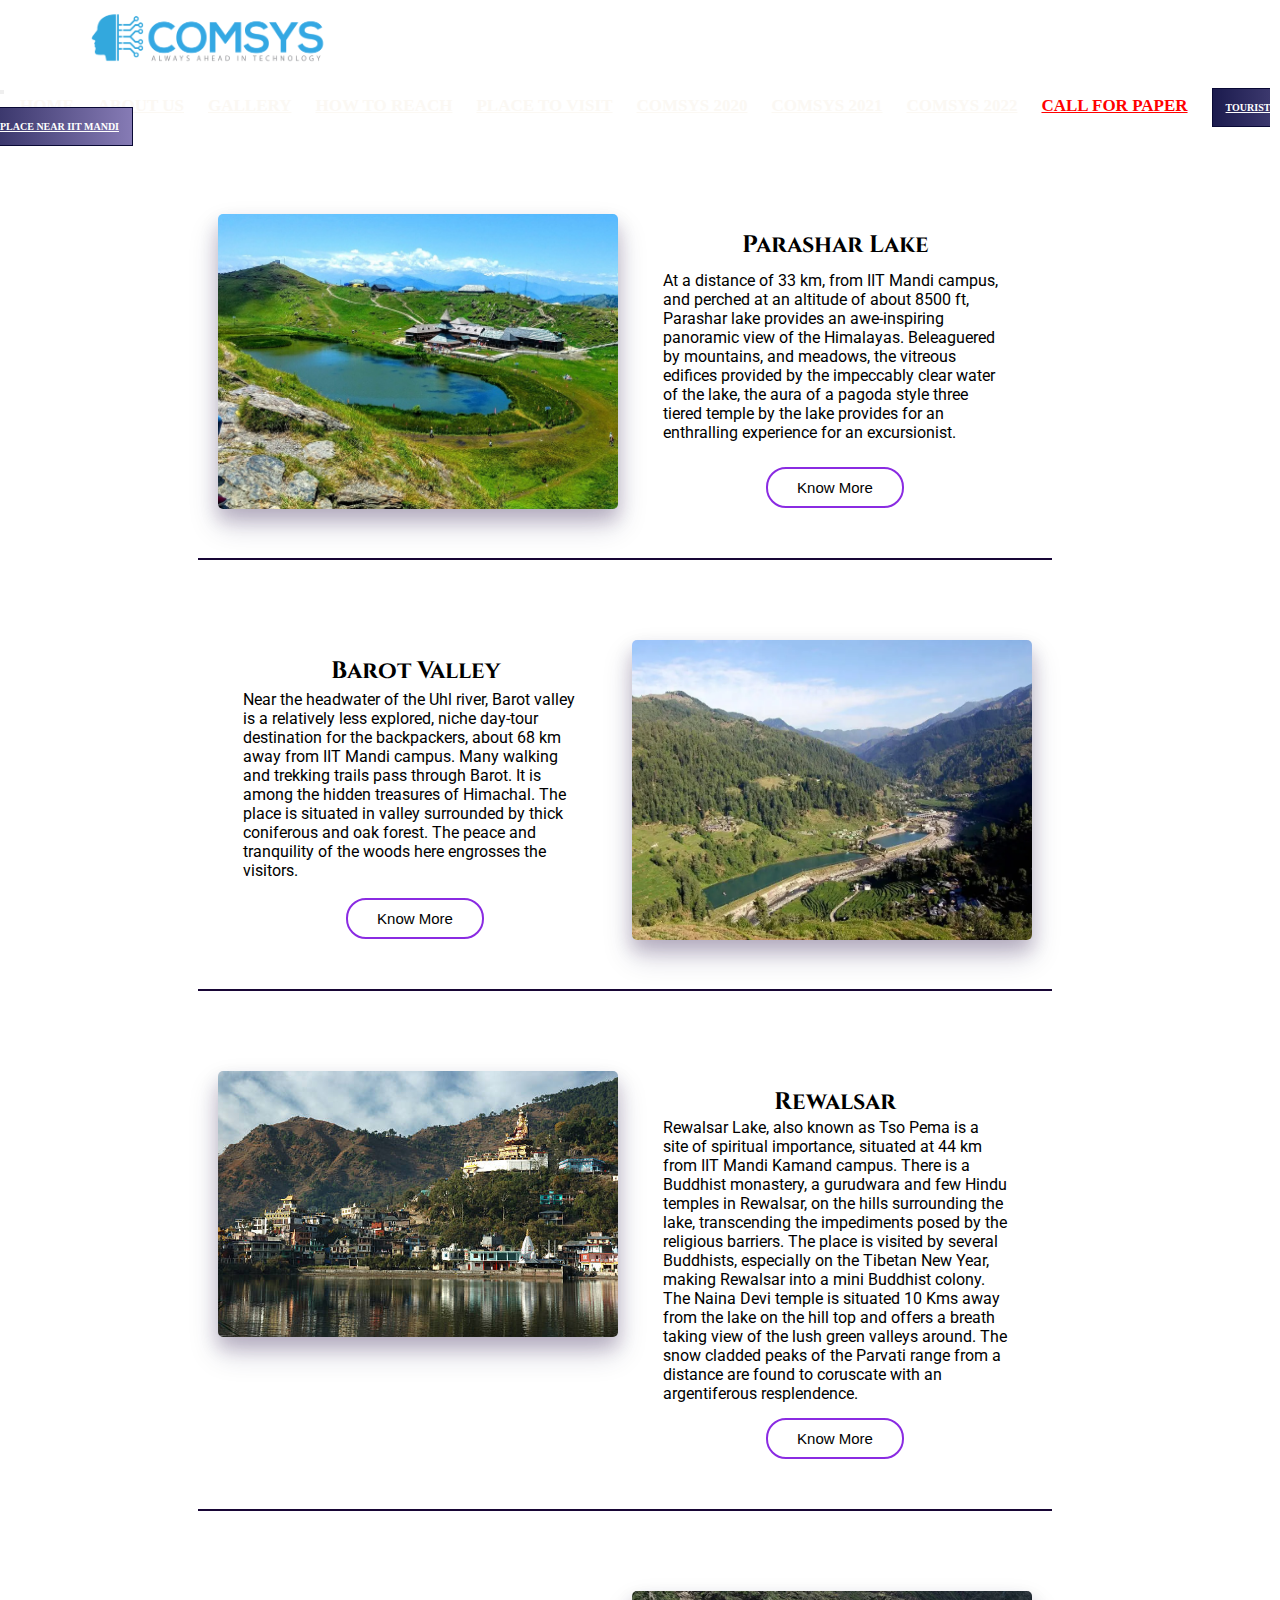
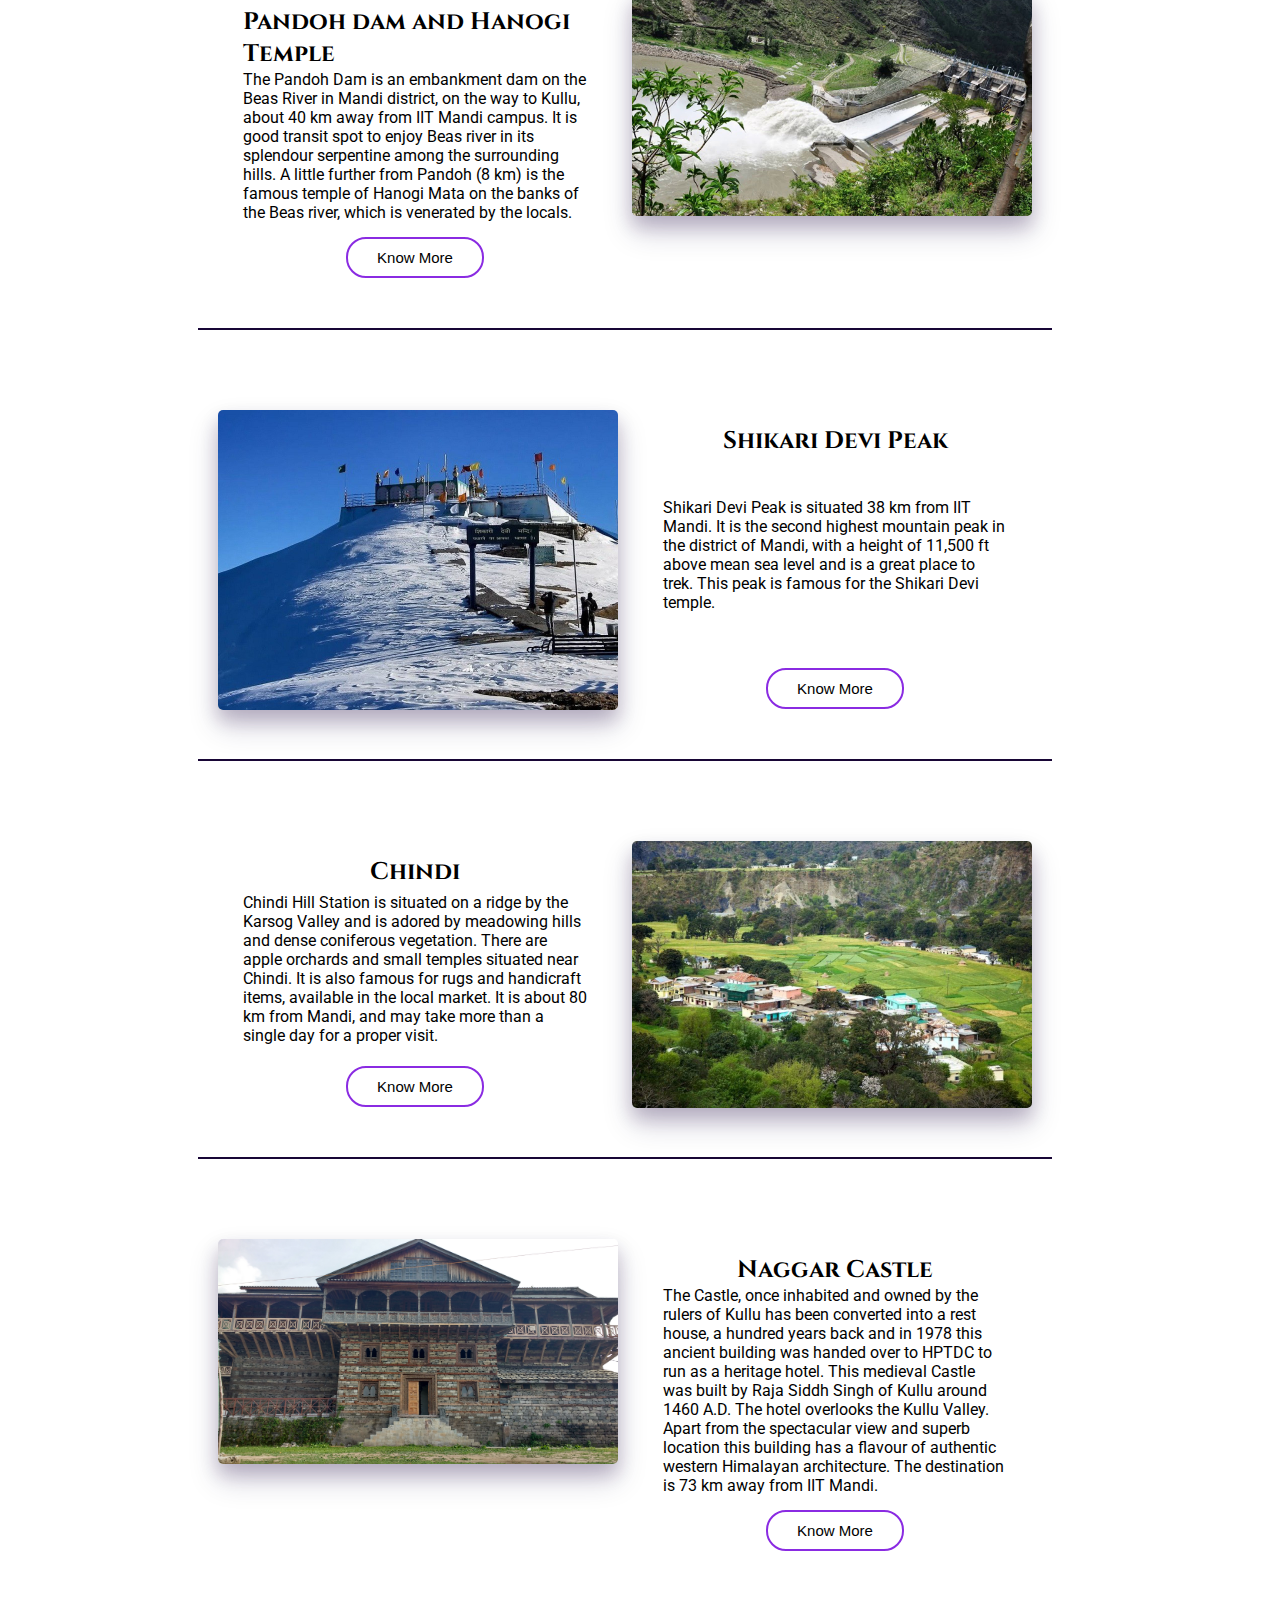
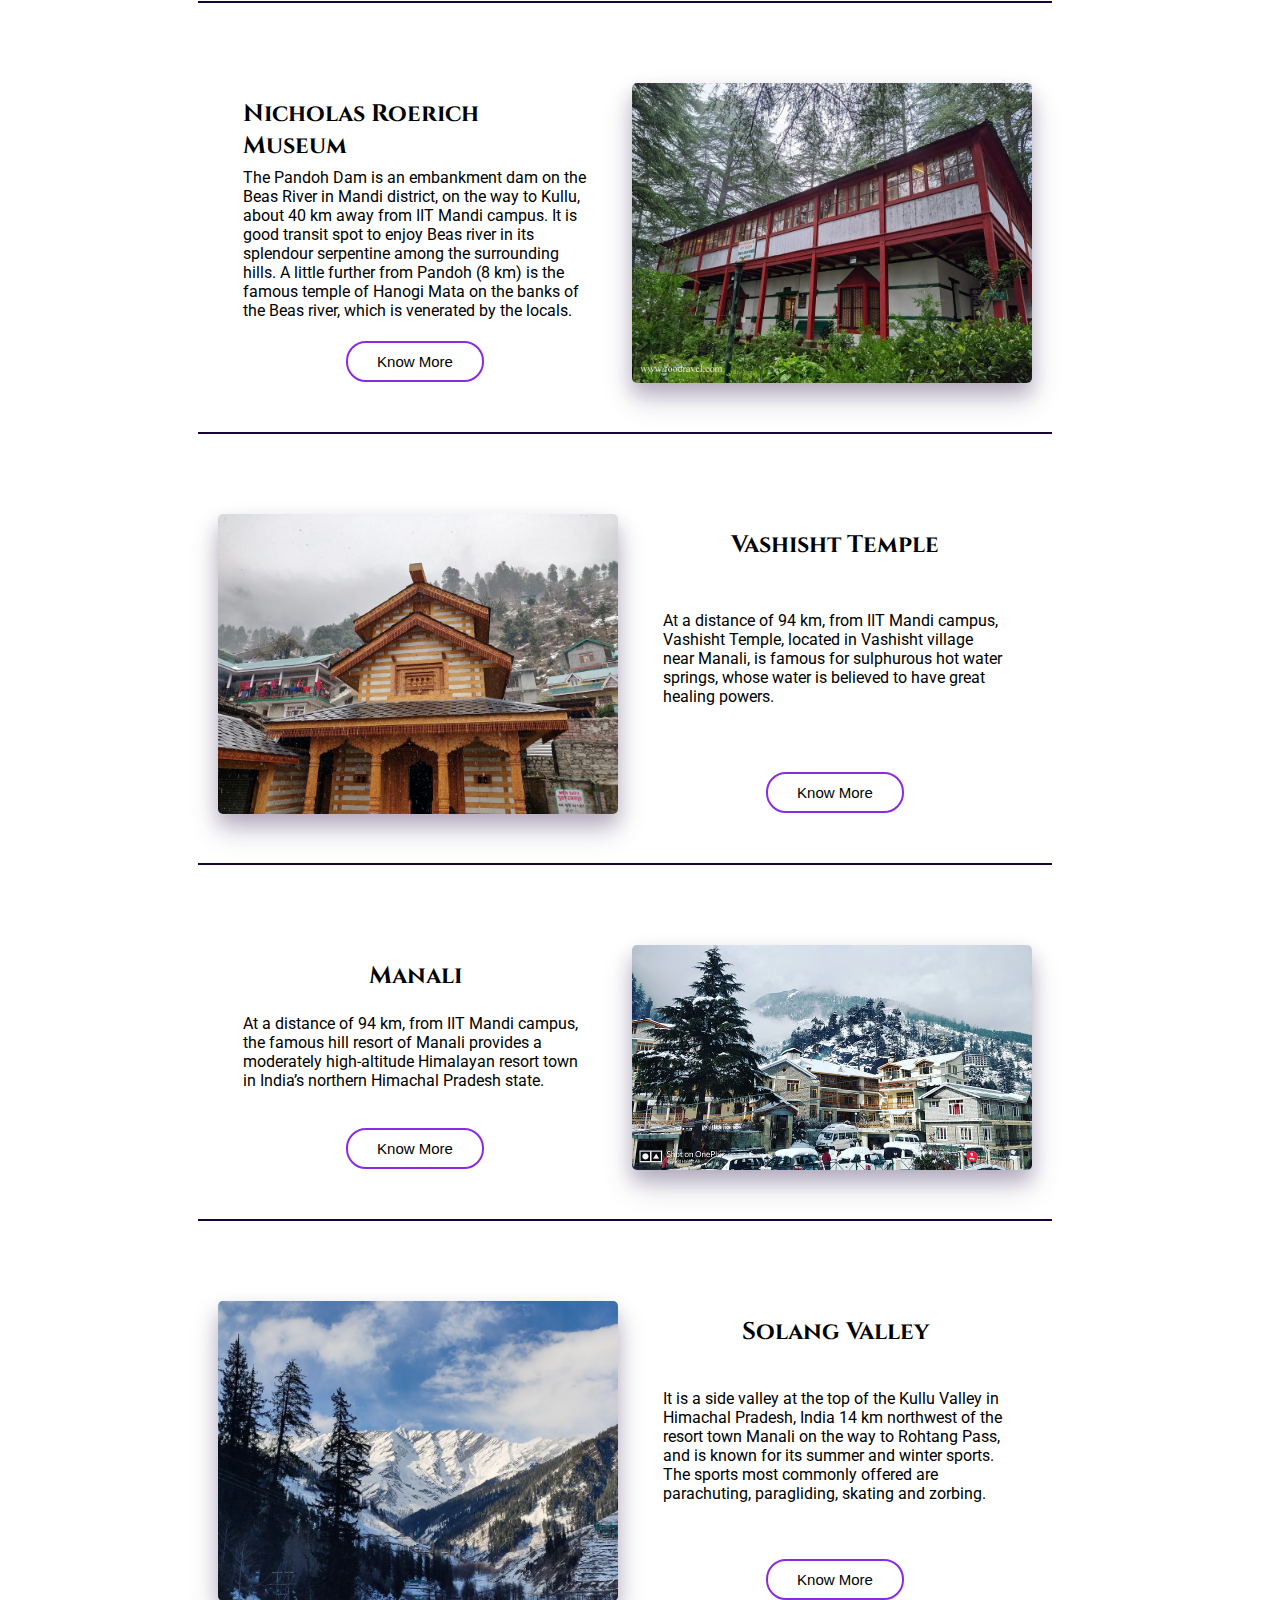
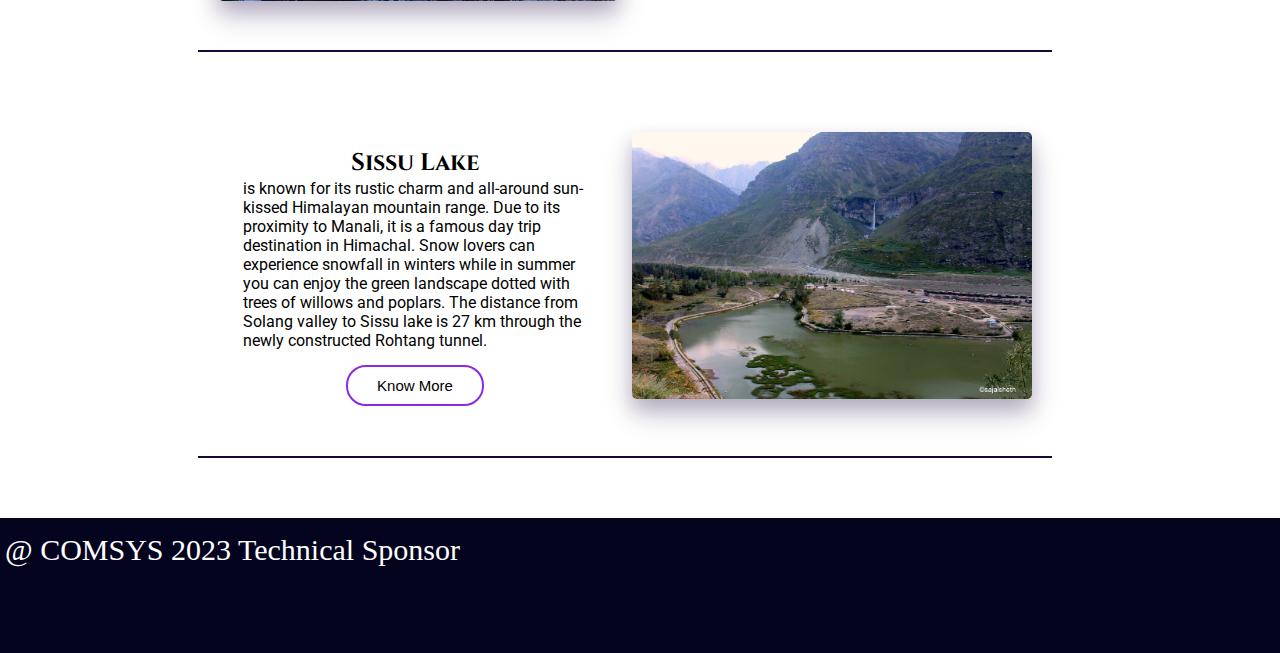
<file: index.html>
<!DOCTYPE html>
<html lang="en">

<head>
    <meta charset="UTF-8">
    <meta name="viewport" content="width=device-width, initial-scale=1.0">
    <title>Tourist Place</title>
    <link rel="stylesheet" href="tour.css">
    <link href="https://cdn.jsdelivr.net/npm/bootstrap@5.3.0/dist/css/bootstrap.min.css" rel="stylesheet"
        integrity="sha384-9ndCyUaIbzAi2FUVXJi0CjmCapSmO7SnpJef0486qhLnuZ2cdeRhO02iuK6FUUVM" crossorigin="anonymous">
</head>

<body>
    <header class="header">
        <div class="logo">
            <img src="image/lockup.png" alt="">
        </div>
        <div class="navigation bg-info">
            <nav class="navbar navbar-expand-lg ">
                <div class="container-fluid ms-5">
                    <button class="navbar-toggler" type="button" data-bs-toggle="collapse"
                        data-bs-target="#navbarNavAltMarkup" aria-controls="navbarNavAltMarkup" aria-expanded="false"
                        aria-label="Toggle navigation">
                        <span class="navbar-toggler-icon"></span>
                    </button>
                    <div class="collapse navbar-collapse" id="navbarNavAltMarkup">
                        <div class="navbar-nav">
                            <a class="nav-link" aria-current="page" href="#">HOME</a>
                            <a class="nav-link" href="#">ABOUT US</a>
                            <a class="nav-link" href="#">GALLERY</a>
                            <a class="nav-link" href="#">HOW TO REACH</a>
                            <a class="nav-link" href="#">PLACE TO VISIT</a>
                            <a class="nav-link" href="#">COMSYS 2020</a>
                            <a class="nav-link" href="#">COMSYS 2021</a>
                            <a class="nav-link" href="#">COMSYS 2022</a>
                            <a class="nav-link paper" href="#" id="call">CALL FOR PAPER</a>
                            <a class="nav-link tour" href="#">TOURIST PLACE NEAR IIT MANDI</a>
                        </div>
                    </div>
                </div>
            </nav>
        </div>
    </header>
    <div class="description">
        <div class="one">
            <div class="photo"><img src="image/Prashar_Lake.jpg" alt="prashar_lake"></div>
            <div class="text"><h2>Parashar Lake</h2><p>At a distance of 33 km, from IIT Mandi campus, and perched at an altitude of about 8500 ft, Parashar lake provides an awe-inspiring panoramic view of the Himalayas. Beleaguered by mountains, and meadows, the vitreous edifices provided by the impeccably clear water of the lake, the aura of a pagoda style three tiered temple by the lake provides for an enthralling experience for an excursionist.</p><button>Know More</button> </div>
        </div>
        <div class="two">
            <div class="text"><h2>Barot Valley</h2><p>Near the headwater of the Uhl river, Barot valley is a relatively less explored, niche day-tour destination for the backpackers, about 68 km away from IIT Mandi campus. Many walking and trekking trails pass through Barot. It is among the hidden treasures of Himachal. The place is situated in valley surrounded by thick coniferous and oak forest. The peace and tranquility of the woods here engrosses the visitors.</p><button>Know More</button> </div>
            <div class="photo"><img src="image/barot-main-mandi.webp" alt="prashar_lake"></div>
        </div>
        <div class="three">
            <div class="photo"><img src="image/rewalsar.jpg" alt="rewalsar"></div>
            <div class="text"><h2>Rewalsar</h2><p>Rewalsar Lake, also known as Tso Pema is a site of spiritual importance, situated at 44 km from IIT Mandi Kamand campus. There is a Buddhist monastery, a gurudwara and few Hindu temples in Rewalsar, on the hills surrounding the lake, transcending the impediments posed by the religious barriers. The place is visited by several Buddhists, especially on the Tibetan New Year, making Rewalsar into a mini Buddhist colony. The Naina Devi temple is situated 10 Kms away from the lake on the hill top and offers a breath taking view of the lush green valleys around. The snow cladded peaks of the Parvati range from a distance are found to coruscate with an argentiferous resplendence.</p><button>Know More</button> </div>
        </div>
        <div class="four">
            <div class="text"><h2>Pandoh dam and Hanogi Temple</h2><p>The Pandoh Dam is an embankment dam on the Beas River in Mandi district, on the way to Kullu, about 40 km away from IIT Mandi campus. It is good transit spot to enjoy Beas river in its splendour serpentine among the surrounding hills. A little further from Pandoh (8 km) is the famous temple of Hanogi Mata on the banks of the Beas river, which is venerated by the locals.</p><button>Know More</button> </div>
            <div class="photo"><img src="image/pandom_dam.jpg" alt="pandom_dam"></div>
        </div>
        <div class="five">
            <div class="photo"><img src="image/shikari_devi.jpg" alt="shikari_devi"></div>
            <div class="text"><h2>Shikari Devi Peak</h2><p>Shikari Devi Peak is situated 38 km from IIT Mandi. It is the second highest mountain peak in the district of Mandi, with a height of 11,500 ft above mean sea level and is a great place to trek. This peak is famous for the Shikari Devi temple.</p><button>Know More</button> </div>
        </div>
        <div class="six">
            <div class="text"><h2>Chindi</h2><p>Chindi Hill Station is situated on a ridge by the Karsog Valley and is adored by meadowing hills and dense coniferous vegetation. There are apple orchards and small temples situated near Chindi. It is also famous for rugs and handicraft items, available in the local market. It is about 80 km from Mandi, and may take more than a single day for a proper visit.</p><button>Know More</button> </div>
            <div class="photo"><img src="image/Chindi.jpg" alt="Chindi"></div>
        </div>
        <div class="seven">
            <div class="photo"><img src="image/Naggar_Castle.jpg" alt="Naggar_Castle"></div>
            <div class="text"><h2>Naggar Castle</h2><p>The Castle, once inhabited and owned by the rulers of Kullu has been converted into a rest house, a hundred years back and in 1978 this ancient building was handed over to HPTDC to run as a heritage hotel. This medieval Castle was built by Raja Siddh Singh of Kullu around 1460 A.D. The hotel overlooks the Kullu Valley. Apart from the spectacular view and superb location this building has a flavour of authentic western Himalayan architecture. The destination is 73 km away from IIT Mandi.</p><button>Know More</button> </div>
        </div>
        <div class="eight">
            <div class="text"><h2>Nicholas Roerich Museum</h2><p>The Pandoh Dam is an embankment dam on the Beas River in Mandi district, on the way to Kullu, about 40 km away from IIT Mandi campus. It is good transit spot to enjoy Beas river in its splendour serpentine among the surrounding hills. A little further from Pandoh (8 km) is the famous temple of Hanogi Mata on the banks of the Beas river, which is venerated by the locals.</p><button>Know More</button> </div>
            <div class="photo"><img src="image/Roerich-Art-Gallery.jpg" alt="Roerich-Art-Gallery"></div>
        </div>
        <div class="nine">
            <div class="photo"><img src="image/Vashisht-Temple.jpg" alt="Vashisht-Temple"></div>
            <div class="text"><h2>Vashisht Temple</h2><p>At a distance of 94 km, from IIT Mandi campus, Vashisht Temple, located in Vashisht village near Manali, is famous for sulphurous hot water springs, whose water is believed to have great healing powers.</p><button>Know More</button> </div>
        </div>
        <div class="ten">
            <div class="text"><h2>Manali</h2><p>At a distance of 94 km, from IIT Mandi campus, the famous hill resort of Manali provides a moderately high-altitude Himalayan resort town in India’s northern Himachal Pradesh state.</p><button>Know More</button> </div>
            <div class="photo"><img src="image/manali.jpg" alt="manali"></div>
        </div>
        <div class="eleven">
            <div class="photo"><img src="image/solang_valley.jpg" alt="solang_valley"></div>
            <div class="text"><h2>Solang Valley</h2><p>It is a side valley at the top of the Kullu Valley in Himachal Pradesh, India 14 km northwest of the resort town Manali on the way to Rohtang Pass, and is known for its summer and winter sports. The sports most commonly offered are parachuting, paragliding, skating and zorbing.</p><button>Know More</button> </div>
        </div>
        <div class="twelve">
            <div class="text"><h2>Sissu Lake</h2><p>is known for its rustic charm and all-around sun-kissed Himalayan mountain range. Due to its proximity to Manali, it is a famous day trip destination in Himachal. Snow lovers can experience snowfall in winters while in summer you can enjoy the green landscape dotted with trees of willows and poplars. The distance from Solang valley to Sissu lake is 27 km through the newly constructed Rohtang tunnel.</p><button>Know More</button> </div>
            <div class="photo"><img src="image/sissu_lake.jpg" alt="sissu_lake"></div>
        </div>
    </div>
    <section id="footer">
        <div class="footer-text"><p>&#64 COMSYS 2023 Technical Sponsor</p></div>
    </section>
    <script src="https://cdn.jsdelivr.net/npm/bootstrap@5.3.0/dist/js/bootstrap.bundle.min.js" integrity="sha384-geWF76RCwLtnZ8qwWowPQNguL3RmwHVBC9FhGdlKrxdiJJigb/j/68SIy3Te4Bkz" crossorigin="anonymous"></script>
</body>

</html>
</file>
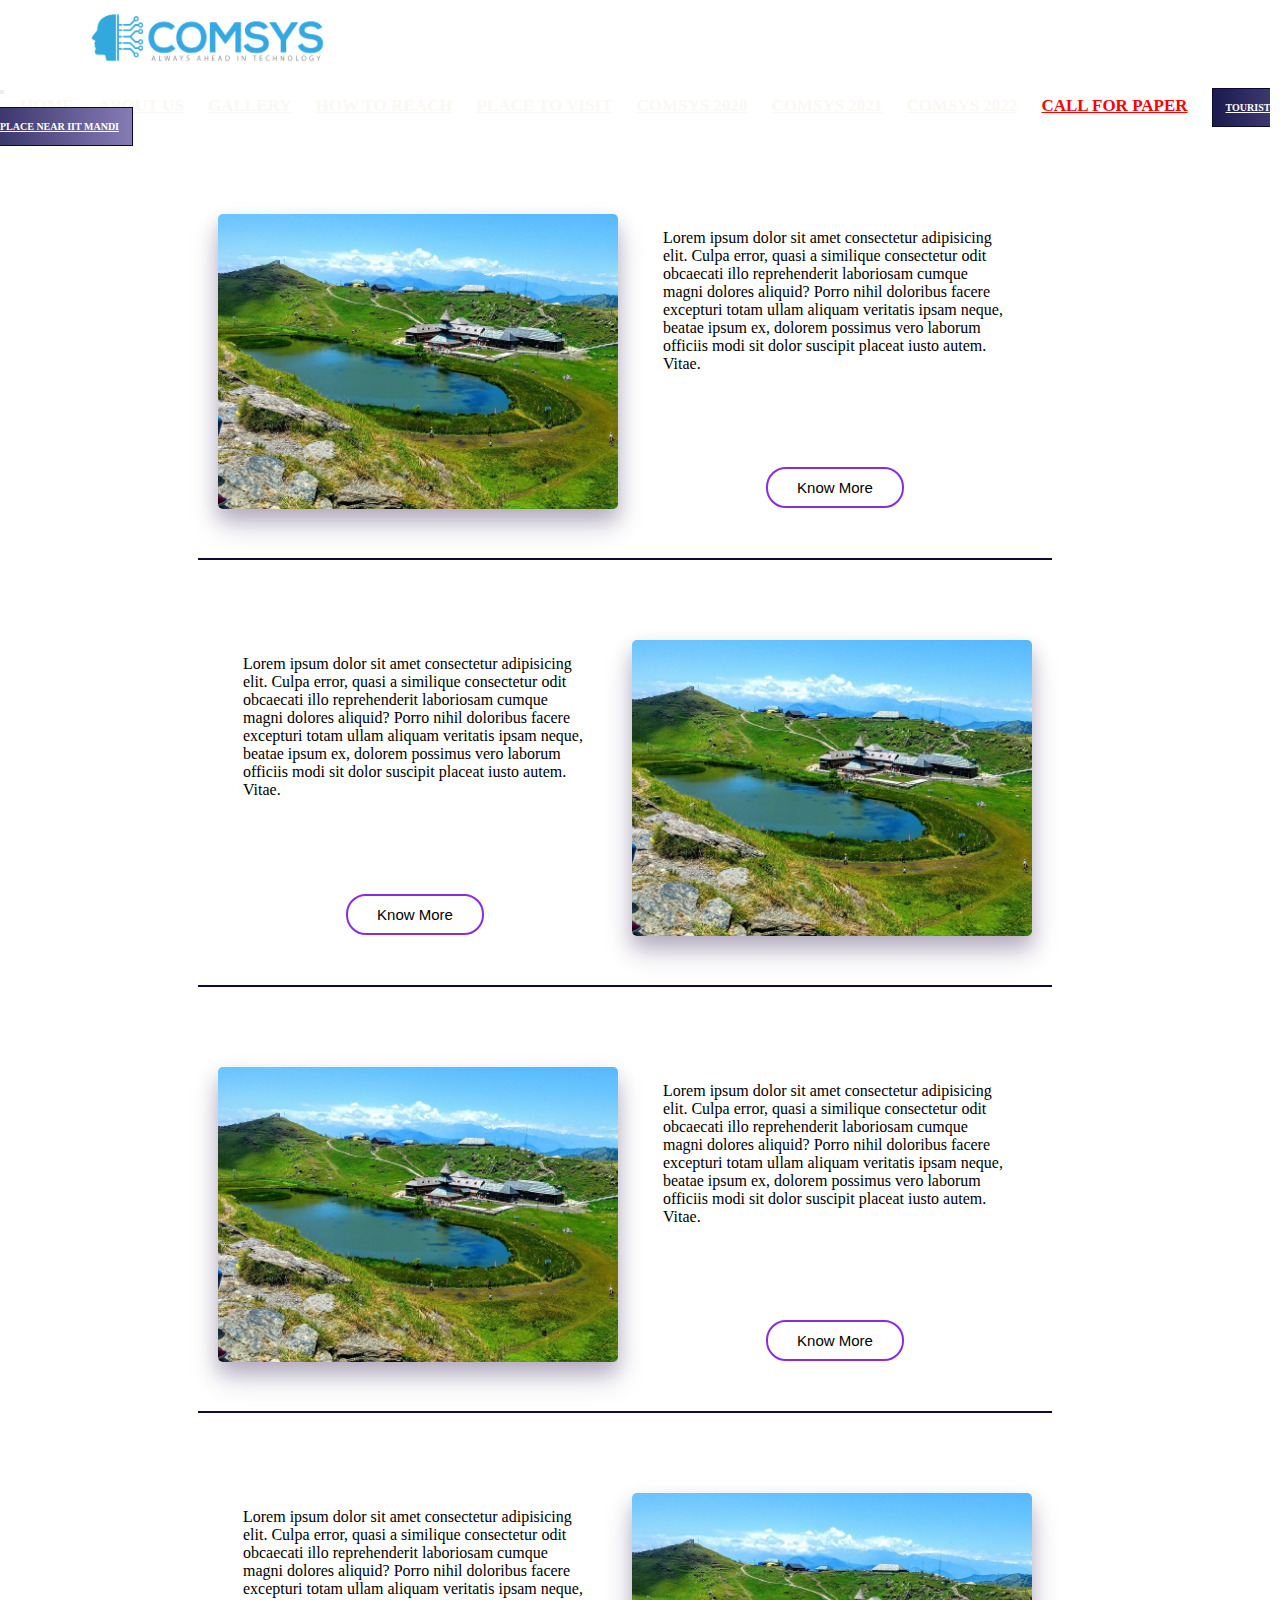
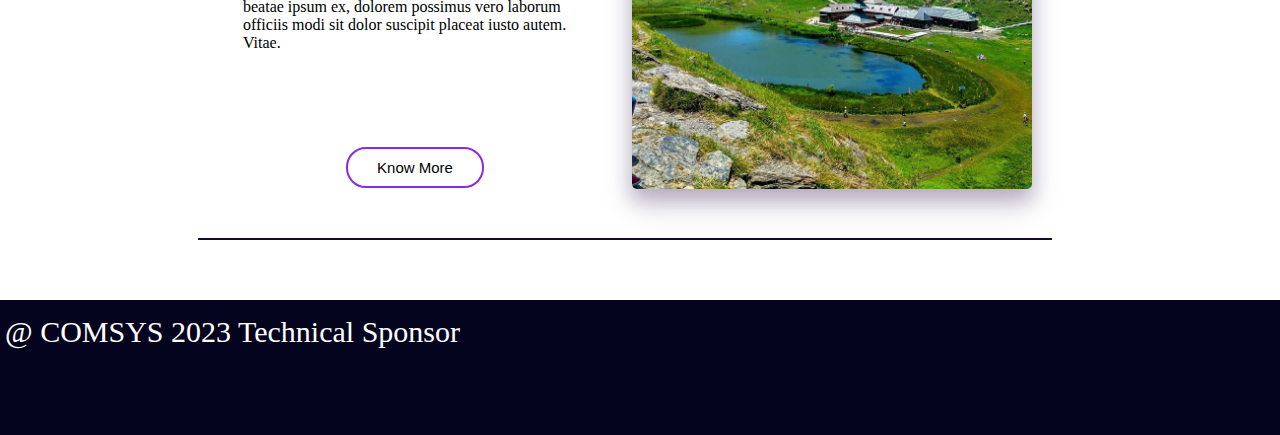
<file: tour.html>
<!DOCTYPE html>
<html lang="en">

<head>
    <meta charset="UTF-8">
    <meta name="viewport" content="width=device-width, initial-scale=1.0">
    <title>Tourist Place</title>
    <link rel="stylesheet" href="tour.css">
    <link href="https://cdn.jsdelivr.net/npm/bootstrap@5.3.0/dist/css/bootstrap.min.css" rel="stylesheet"
        integrity="sha384-9ndCyUaIbzAi2FUVXJi0CjmCapSmO7SnpJef0486qhLnuZ2cdeRhO02iuK6FUUVM" crossorigin="anonymous">
</head>

<body>
    <header class="header">
        <div class="logo">
            <img src="image/lockup.png" alt="">
        </div>
        <div class="navigation bg-info">
            <nav class="navbar navbar-expand-lg ">
                <div class="container-fluid ms-5">
                    <button class="navbar-toggler" type="button" data-bs-toggle="collapse"
                        data-bs-target="#navbarNavAltMarkup" aria-controls="navbarNavAltMarkup" aria-expanded="false"
                        aria-label="Toggle navigation">
                        <span class="navbar-toggler-icon"></span>
                    </button>
                    <div class="collapse navbar-collapse" id="navbarNavAltMarkup">
                        <div class="navbar-nav">
                            <a class="nav-link" aria-current="page" href="#">HOME</a>
                            <a class="nav-link" href="#">ABOUT US</a>
                            <a class="nav-link" href="#">GALLERY</a>
                            <a class="nav-link" href="#">HOW TO REACH</a>
                            <a class="nav-link" href="#">PLACE TO VISIT</a>
                            <a class="nav-link" href="#">COMSYS 2020</a>
                            <a class="nav-link" href="#">COMSYS 2021</a>
                            <a class="nav-link" href="#">COMSYS 2022</a>
                            <a class="nav-link paper" href="#">CALL FOR PAPER</a>
                            <a class="nav-link tour" href="#">TOURIST PLACE NEAR IIT MANDI</a>
                        </div>
                    </div>
                </div>
            </nav>
        </div>
    </header>
    <div class="description">
        <div class="one">
            <div class="photo"><img src="image/Prashar_Lake.jpg" alt="prashar_lake"></div>
            <div class="text">Lorem ipsum dolor sit amet consectetur adipisicing elit. Culpa error, quasi a similique consectetur odit obcaecati illo reprehenderit laboriosam cumque magni dolores aliquid? Porro nihil doloribus facere excepturi totam ullam aliquam veritatis ipsam neque, beatae ipsum ex, dolorem possimus vero laborum officiis modi sit dolor suscipit placeat iusto autem. Vitae. <button>Know More</button> </div>
        </div>
        <div class="two">
            <div class="text">Lorem ipsum dolor sit amet consectetur adipisicing elit. Culpa error, quasi a similique consectetur odit obcaecati illo reprehenderit laboriosam cumque magni dolores aliquid? Porro nihil doloribus facere excepturi totam ullam aliquam veritatis ipsam neque, beatae ipsum ex, dolorem possimus vero laborum officiis modi sit dolor suscipit placeat iusto autem. Vitae. <button>Know More</button> </div>
            <div class="photo"><img src="image/Prashar_Lake.jpg" alt="prashar_lake"></div>
        </div>
        <div class="three">
            <div class="photo"><img src="image/Prashar_Lake.jpg" alt="prashar_lake"></div>
            <div class="text">Lorem ipsum dolor sit amet consectetur adipisicing elit. Culpa error, quasi a similique consectetur odit obcaecati illo reprehenderit laboriosam cumque magni dolores aliquid? Porro nihil doloribus facere excepturi totam ullam aliquam veritatis ipsam neque, beatae ipsum ex, dolorem possimus vero laborum officiis modi sit dolor suscipit placeat iusto autem. Vitae. <button>Know More</button> </div>
        </div>
        <div class="four">
            <div class="text">Lorem ipsum dolor sit amet consectetur adipisicing elit. Culpa error, quasi a similique consectetur odit obcaecati illo reprehenderit laboriosam cumque magni dolores aliquid? Porro nihil doloribus facere excepturi totam ullam aliquam veritatis ipsam neque, beatae ipsum ex, dolorem possimus vero laborum officiis modi sit dolor suscipit placeat iusto autem. Vitae. <button>Know More</button> </div>
            <div class="photo"><img src="image/Prashar_Lake.jpg" alt="prashar_lake"></div>
        </div>
    </div>
    <section id="footer">
        <div class="footer-text"><p>&#64 COMSYS 2023 Technical Sponsor</p></div>
    </section>
    <script src="https://cdn.jsdelivr.net/npm/bootstrap@5.3.0/dist/js/bootstrap.bundle.min.js" integrity="sha384-geWF76RCwLtnZ8qwWowPQNguL3RmwHVBC9FhGdlKrxdiJJigb/j/68SIy3Te4Bkz" crossorigin="anonymous"></script>
</body>

</html>
</file>
<file: tour.css>
@import url('https://fonts.googleapis.com/css2?family=Cinzel:wght@500&family=Roboto&display=swap');

*{
    margin: 0;
    padding: 0;
    box-sizing: border-box;
}

.header .logo{
    width: 100%;
}
.header .logo img{
    max-width: 19%;
    margin: 8px 0 8px 85px;
}
.navbar-nav a{
    margin-left: 20px;
    font-size: 17px;
    font-weight: 600;
    color: rgb(251, 248, 243);
}
.navbar-nav a:hover{
    color: rgb(207, 198, 181);
}
.navbar-nav a.tour{
    background-image: linear-gradient(to right,rgb(27, 27, 78) , rgb(134, 123, 181));
    color: white;
    padding: 13px;
    font-size: 10px;
    border: 1px solid rgb(9, 9, 53);
    text-align: center;
}
.navbar-nav a.tour:hover{
    background: transparent;
    color: white;
}
.navbar-nav a.paper{
    color: red;
}
#call{	
    animation-name:blink;
    animation-duration:2s;
    animation-timing-function:ease-in;
    animation-iteration-count:Infinite;
    }
  
  @keyframes blink{
    0%{color:red;}
    50%{color:white;}
    100%{color:red;}
  }
.description{
    display: flex;
    flex-direction: column;
    justify-content: center;
    align-items: center;
    padding: 30px;
}
.description > div{
    display: flex;
    justify-content: space-between;
    width: 70%;
    margin: 30px 30px 30px 0;
    padding: 10px;
    border-bottom: 2px solid rgb(24, 6, 54);
}
.description .photo{
    margin: 10px;
}
.text {
    display: flex;
    flex-direction: column;
    justify-content: space-between;
    align-items: center;
    padding: 0 20px 0 20px;
}
.text button{
    background: transparent;
    width: 40%;
    margin:15px ;
    border-radius: 20px;
    padding: 10px;
    font-size: 15px;
    font-weight: 500;
    border: 2px solid blueviolet;
}
.text button:hover{
    background-color: rgb(60, 60, 119);
    color: white;
}
.text h2{
    font-family: 'Cinzel', serif;
}
.text p{
    font-family: 'Roboto', sans-serif;
}
.description > div .photo img{
    width: 400px;
    border-radius: 5px;
    margin-bottom: 25px;
    box-shadow: 0 10px 18px 0 rgba(38, 14, 63, 0.2), 0 16px 30px 0 rgba(21, 7, 68, 0.19);
    transition: transform , 1.3s;
}
.description > div .photo img:hover{
    transform: scale(1.1,1.1);
}
.text{
    margin: 0 10px 0 10px;
    padding: 25px;
}
#footer{
    background-color: rgb(4, 4, 31);
    height: 15vh;
    padding: 15px 0 0 5px;
}
.footer-text p{
    color: white;
    font-size: 30px;  
}

@media screen and (max-width: 600px) {
    .navbar-nav a.tour{
        width: 50%;
    }
    .description > div{
        width: 100%;
        flex-direction: column;
    }
    .description > div .photo img{
        width: 100%;
        border-radius: 5px;
        margin: 0;
        padding: 0;
    }
    .text button{
        width: 100%;
    }
    .header .logo{
        display: flex;
        justify-content: center;
        align-items: center;
    }
    .header .logo img{
        margin: 5px;
        max-width: 40%;
    }
    .description > div{
        margin: 0;
    }
    .footer-text p{
        font-size: 15px; 
        text-align: center; 
    }
}
</file>
